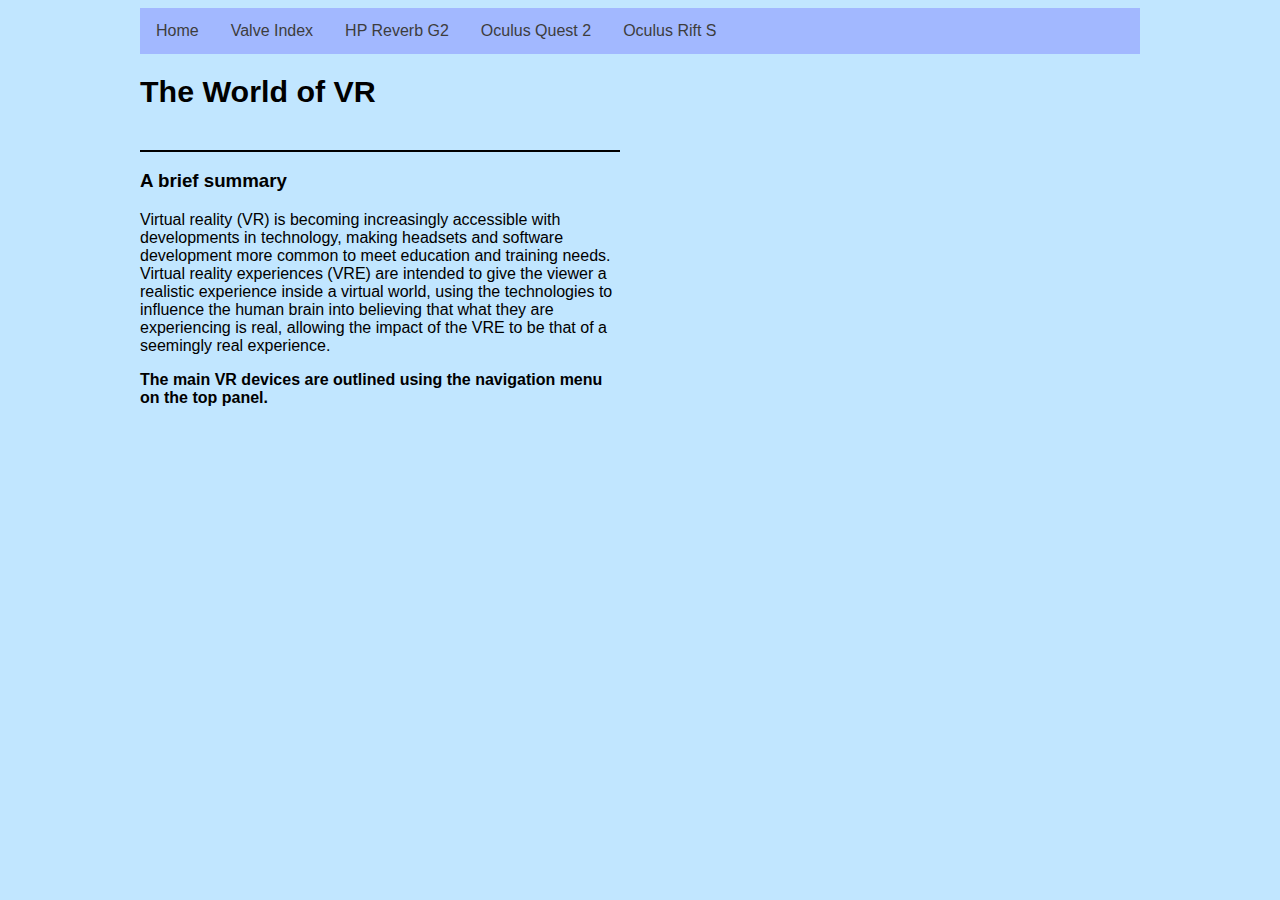
<file: cicero-r1/index.html>
<!DOCTYPE html>
<html lang="en">

<head>
  <meta charset="utf-8">
  <meta name="viewport" content="width=device-width, initial-scale=1, maximum-scale=3">
  <meta name="author" content="John Smith">
  <meta name="description"
    content="Marcus Tullius Cicero was a Roman statesman, lawyer, political theorist, and philosopher. Cicero was one of Rome's greatest orators and prose stylists. This site is a collection of his most famous orations.">
  <meta name="keywords" content="orations, oratory, Roman politics, Roman philosophy, Roman literature">

  <title>The World of VR</title>


  <link rel="stylesheet" type="text/css" href="styles/cicerostyles1.css">

</head>

<body>


  <!-- container starts here -->
  <div id="container">
    <ul>
      <li><a href="index.html">Home</a></li>
      <li><a href="Valve.html">Valve Index</a></li>
      <li><a href="ReverbG2.html">HP Reverb G2</a></li>
      <li><a href="Quest2.html">Oculus Quest 2</a></li>
      <li><a href="RiftS.html">Oculus Rift S</a></li>


    </ul>
    <header>

      <h1>The World of VR</h1>

    </header>




    <main class="col_content">
      <div style = "border: 1px solid black" class = ""></div>
      <h3>A brief summary</h3>

      Virtual reality (VR) is becoming increasingly accessible with developments in technology,
      making headsets and software development more common to meet education and training needs.
      Virtual reality experiences (VRE) are intended to give the viewer a realistic experience inside a
      virtual world, using the technologies to influence the human brain into believing that what they
      are experiencing is real, allowing the impact of the VRE to be that of a seemingly real
      experience.
      <p>
        <b>The main VR devices are outlined using the navigation menu on the top panel.</b>
      </p>


      <style>
        div.a {
          text-align: center;
        }

        div.b {
          text-align: left;
        }

        div.c {
          text-align: right;
        }

        div.d {
          text-align: justify;
        }
      </style>





















      <!-- end container -->




</body>

</html>
</file>
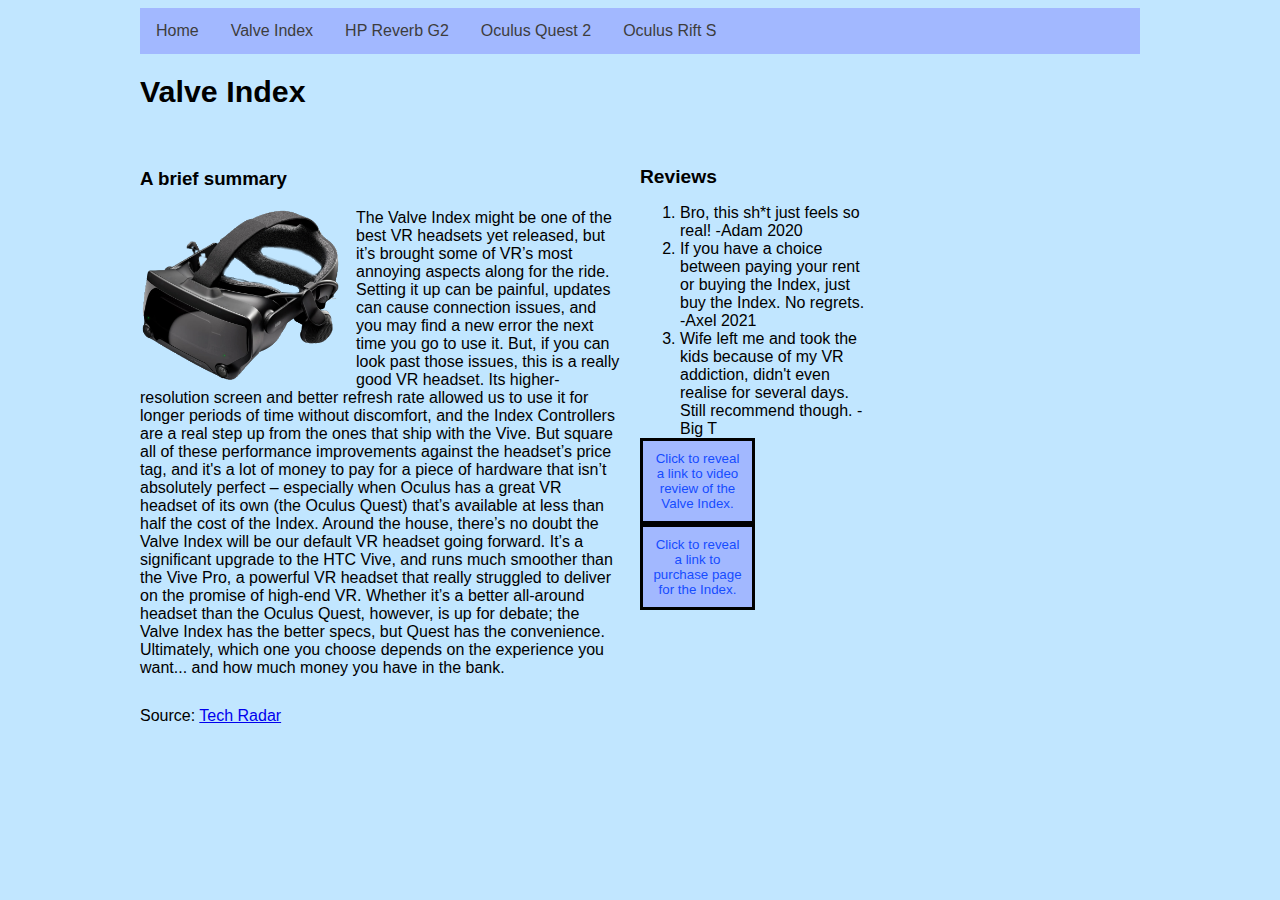
<file: cicero-r1/caelius.html>
<!DOCTYPE html>  
<html lang="en">  
<head>  
<meta charset="utf-8"> 
<meta name="viewport" content="width=device-width, initial-scale=1, maximum-scale=3">
<meta name="author" content="John Smith">
<meta name="description" content="Marcus Tullius Cicero was a Roman statesman, lawyer, political theorist, and philosopher. Cicero was one of Rome's greatest orators and prose stylists. This site is a collection of his most famous orations.">
<meta name="keywords" content="orations, oratory, Roman politics, Roman philosophy, Roman literature">

<title>The World of VR</title>


<link rel="stylesheet" type="text/css" href="styles/cicerostyles1.css">

</head>
<body>

<!-- container starts here -->
<div id="container">
    <ul>
        <li><a href="index.html">Home</a></li>
        <li><a href="Valve.html">Valve Index</a></li>
        <li><a href="ReverbG2.html">HP Reverb G2</a></li>
        <li><a href="Quest2.html">Oculus Quest 2</a></li>
        <li><a href="RiftS.html">Oculus Rift S</a></li>
        
        
        </ul>
<header>

<h1>Valve Index</h1>

</header>




<main class="col_content">
<h3>A brief summary</h3>

<img src="images/index.png" alt="Index Picture" class="left">The Valve Index might be one of the best VR headsets yet released, but it’s brought some of VR’s most annoying aspects along for the ride. Setting it up can be painful, updates can cause connection issues, and you may find a new error the next time you go to use it. But, if you can look past those issues, this is a really good VR headset. Its higher-resolution screen and better refresh rate allowed us to use it for longer periods of time without discomfort, and the Index Controllers are a real step up from the ones that ship with the Vive.

But square all of these performance improvements against the headset’s price tag, and it's a lot of money to pay for a piece of hardware that isn’t absolutely perfect – especially when Oculus has a great VR headset of its own (the Oculus Quest) that’s available at less than half the cost of the Index. 

Around the house, there’s no doubt the Valve Index will be our default VR headset going forward. It’s a significant upgrade to the HTC Vive, and runs much smoother than the Vive Pro, a powerful VR headset that really struggled to deliver on the promise of high-end VR. Whether it’s a better all-around headset than the Oculus Quest, however, is up for debate; the Valve Index has the better specs, but Quest has the convenience. Ultimately, which one you choose depends on the experience you want... and how much money you have in the bank. 
</main>

<aside class="col_aside">
<h2>Reviews</h2>
<p>
   <ol> 
       <li>Bro, this sh*t just feels so real! -Adam 2020 </li>
        <li>If you have a choice between paying your rent or buying the Index, just buy the Index. No regrets. -Axel 2021</li>
        <li>Wife left me and took the kids because of my VR addiction, didn't even realise for several days. Still recommend though. -Big T</li>
    </ol>
    

</p>


<button class="accordion">Click to reveal a link to video review of the Valve Index.</button>
    <div class="panel">
      <p>https://www.youtube.com/watch?v=GUTng28615g</p>
    </div>
    
    <button class="accordion">Click to reveal a link to purchase page for the Index.</button>
    <div class="panel">
      <p>https://store.steampowered.com/valveindex</p>
    </div>
</p>




<script>
    var acc = document.getElementsByClassName("accordion");
var i;

for (i = 0; i < acc.length; i++) {
  acc[i].addEventListener("click", function() {
    /* Toggle between adding and removing the "active" class,
    to highlight the button that controls the panel */
    this.classList.toggle("active");

    /* Toggle between hiding and showing the active panel */
    var panel = this.nextElementSibling;
    if (panel.style.display === "block") {
      panel.style.display = "none";
    } else {
      panel.style.display = "block";
    }
  });
}
</script>
<style>
    .panel {
      padding: 0 18px;
      background-color: white;
      max-height: 0;
      overflow: hidden;
      transition: max-height 0.2s ease-out;
    }
    </style>
    
    <script>
    var acc = document.getElementsByClassName("accordion");
    var i;
    
    for (i = 0; i < acc.length; i++) {
      acc[i].addEventListener("click", function() {
        this.classList.toggle("active");
        var panel = this.nextElementSibling;
        if (panel.style.maxHeight) {
          panel.style.maxHeight = null;
        } else {
          panel.style.maxHeight = panel.scrollHeight + "px";
        }
      });
    }
    </script>
</aside>



<footer>
<p>Source: <a href="https://www.techradar.com/reviews/valve-index#:~:text=There's%20little%20doubt%20that%20the,the%20movement%20of%20every%20finger." target="_blank">Tech Radar</a></p>
</footer>




</div>
<!-- end container -->
    
    


</body>
</html>
</file>
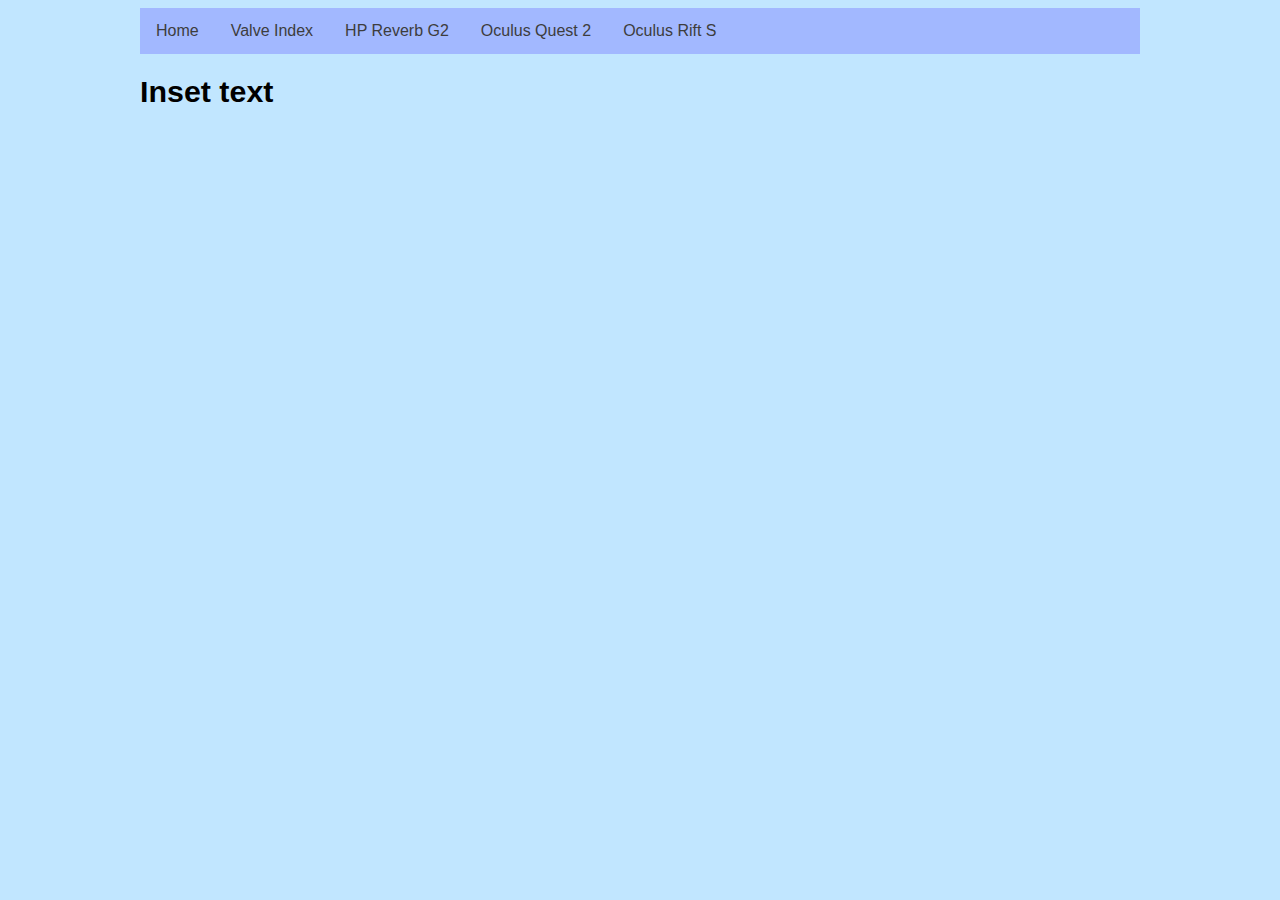
<file: cicero-r1/Quest2.html>
<!DOCTYPE html>  
<html lang="en">  
<head>  
<meta charset="utf-8"> 
<meta name="viewport" content="width=device-width, initial-scale=1, maximum-scale=3">
<meta name="author" content="John Smith">
<meta name="description" content="Cicero's oration: For Lucius Murena">
<meta name="keywords" content="orations, oratory, Roman politics, Roman philosophy, Roman literature">

<title>Marcus Tullius Cicero: For Lucius Murena</title>

<link rel="stylesheet" type="text/css" href="styles/cicerostyles1.css">

</head>
<body>

<!-- container starts here -->
<div id="container">

    <div id="container">
        <ul>
            <li><a href="index.html">Home</a></li>
        <li><a href="Valve.html">Valve Index</a></li>
        <li><a href="ReverbG2.html">HP Reverb G2</a></li>
        <li><a href="Quest2.html">Oculus Quest 2</a></li>
        <li><a href="RiftS.html">Oculus Rift S</a></li>
        
            
            
            </ul>


<header>

<h1>Inset text</header><h1>

</body>
</html>
</file>
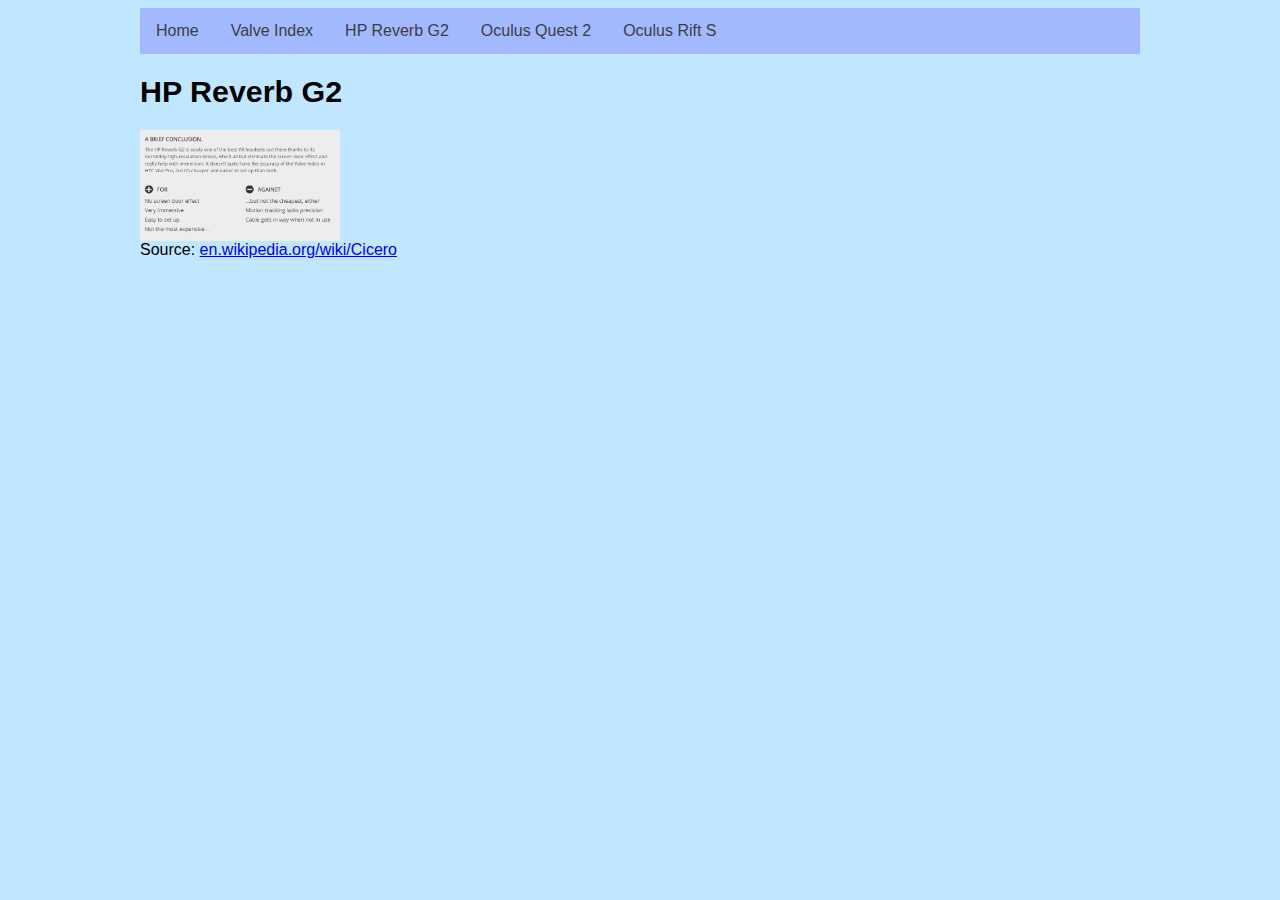
<file: cicero-r1/ReverbG2.html>
<!DOCTYPE html>
<html lang="en">

<head>
    <meta charset="utf-8">
    <meta name="viewport" content="width=device-width, initial-scale=1, maximum-scale=3">
    <meta name="author" content="John Smith">
    <meta name="description" content="Cicero's oration: For King Deiotarius">
    <meta name="keywords" content="orations, oratory, Roman politics, Roman philosophy, Roman literature">

    <title>Marcus Tullius Cicero: For King Deiotarius</title>


    <link rel="stylesheet" type="text/css" href="styles/cicerostyles1.css">

</head>

<body>

    <!-- container starts here -->
    <div id="container">
        <div id="container">
            <ul>
                <li><a href="index.html">Home</a></li>
                <li><a href="Valve.html">Valve Index</a></li>
                <li><a href="ReverbG2.html">HP Reverb G2</a></li>
                <li><a href="Quest2.html">Oculus Quest 2</a></li>
                <li><a href="RiftS.html">Oculus Rift S</a></li>


            </ul>



            <header>

                <h1>HP Reverb G2</h1>



            </header>







            <h1>

                
            <img src="images/screenshot1.png" alt="ss" class="left">

            
            </h1>




            <!-- footer starts here -->
            <footer>

                <p>Source: <a href="http://en.wikipedia.org/wiki/Cicero"
                        target="_blank">en.wikipedia.org/wiki/Cicero</a></p>

            </footer>



        </div>
        <!-- end container -->


</body>

</html>
</file>
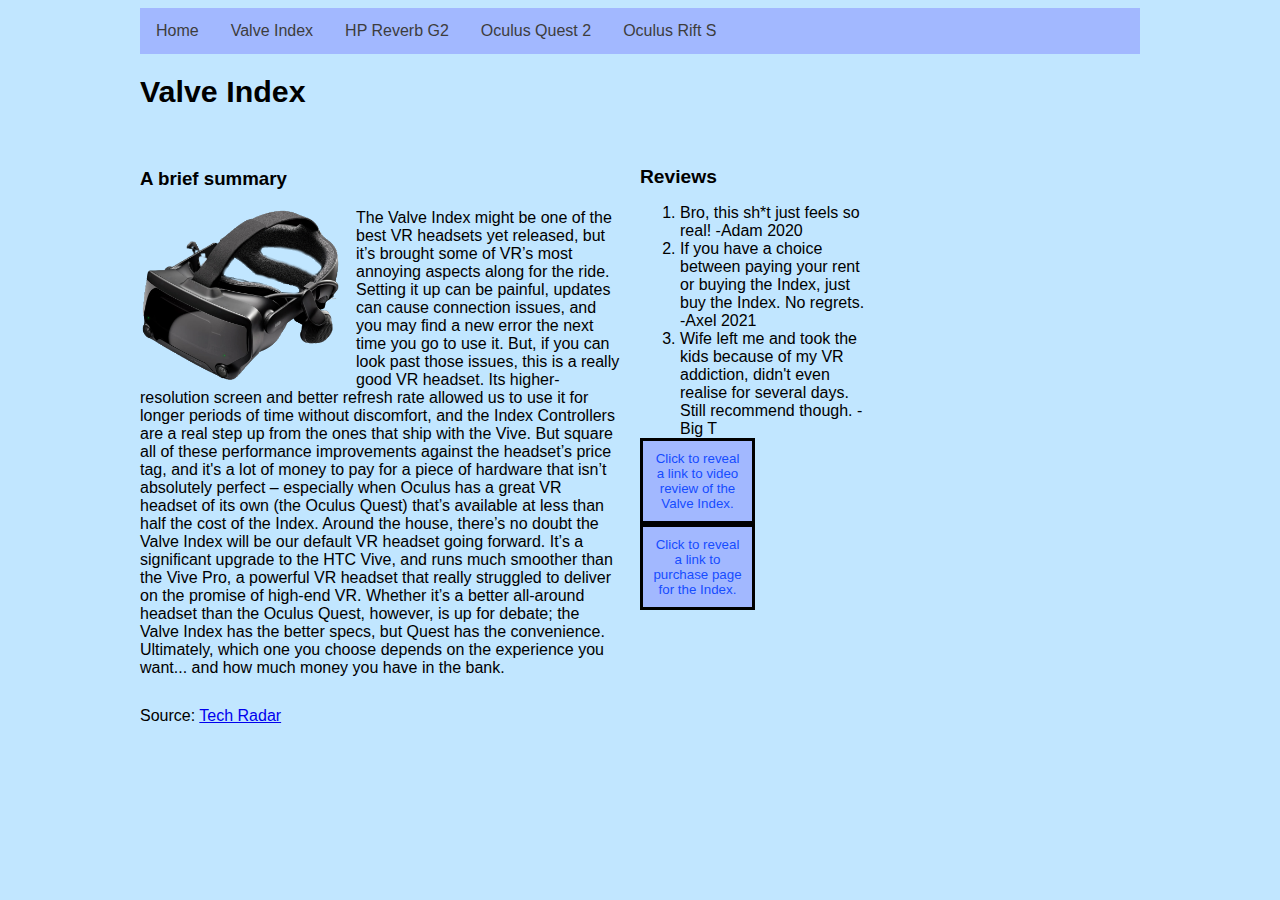
<file: cicero-r1/Valve.html>
<!DOCTYPE html>
<html lang="en">

<head>
    <meta charset="utf-8">
    <meta name="viewport" content="width=device-width, initial-scale=1, maximum-scale=3">
    <meta name="author" content="John Smith">
    <meta name="description"
        content="Marcus Tullius Cicero was a Roman statesman, lawyer, political theorist, and philosopher. Cicero was one of Rome's greatest orators and prose stylists. This site is a collection of his most famous orations.">
    <meta name="keywords" content="orations, oratory, Roman politics, Roman philosophy, Roman literature">

    <title>The World of VR</title>


    <link rel="stylesheet" type="text/css" href="styles/cicerostyles1.css">

</head>

<body>

    <!-- container starts here -->
    <div id="container">
        <ul>
            <li><a href="index.html">Home</a></li>
            <li><a href="Valve.html">Valve Index</a></li>
            <li><a href="ReverbG2.html">HP Reverb G2</a></li>
            <li><a href="Quest2.html">Oculus Quest 2</a></li>
            <li><a href="RiftS.html">Oculus Rift S</a></li>


        </ul>
        <header>

            <h1>Valve Index</h1>

        </header>




        <main class="col_content">
            <h3>A brief summary</h3>


            <img src="images/index.png" alt="Index Picture" class="left">The Valve Index might be one of the best VR
            headsets yet released, but it’s brought some of VR’s most annoying aspects along for the ride. Setting it up
            can be painful, updates can cause connection issues, and you may find a new error the next time you go to
            use it. But, if you can look past those issues, this is a really good VR headset. Its higher-resolution
            screen and better refresh rate allowed us to use it for longer periods of time without discomfort, and the
            Index Controllers are a real step up from the ones that ship with the Vive.

            But square all of these performance improvements against the headset’s price tag, and it's a lot of money to
            pay for a piece of hardware that isn’t absolutely perfect – especially when Oculus has a great VR headset of
            its own (the Oculus Quest) that’s available at less than half the cost of the Index.

            Around the house, there’s no doubt the Valve Index will be our default VR headset going forward. It’s a
            significant upgrade to the HTC Vive, and runs much smoother than the Vive Pro, a powerful VR headset that
            really struggled to deliver on the promise of high-end VR. Whether it’s a better all-around headset than the
            Oculus Quest, however, is up for debate; the Valve Index has the better specs, but Quest has the
            convenience. Ultimately, which one you choose depends on the experience you want... and how much money you
            have in the bank.
        </main>


        <aside class="col_aside">
            <h2>Reviews</h2>
            <p>
                <ol>
                    <li>Bro, this sh*t just feels so real! -Adam 2020 </li>
                    <li>If you have a choice between paying your rent or buying the Index, just buy the Index. No
                        regrets. -Axel 2021</li>
                    <li>Wife left me and took the kids because of my VR addiction, didn't even realise for several days.
                        Still recommend though. -Big T</li>
                </ol>


            </p>


            <button class="accordion">Click to reveal a link to video review of the Valve Index.</button>
            <div class="panel">
                <p>https://www.youtube.com/watch?v=GUTng28615g</p>
            </div>

            <button class="accordion">Click to reveal a link to purchase page for the Index.</button>
            <div class="panel">
                <p>https://store.steampowered.com/valveindex</p>
            </div>
            </p>




            <script>
                var acc = document.getElementsByClassName("accordion");
                var i;

                for (i = 0; i < acc.length; i++) {
                    acc[i].addEventListener("click", function () {
                        /* Toggle between adding and removing the "active" class,
                        to highlight the button that controls the panel */
                        this.classList.toggle("active");

                        /* Toggle between hiding and showing the active panel */
                        var panel = this.nextElementSibling;
                        if (panel.style.display === "block") {
                            panel.style.display = "none";
                        } else {
                            panel.style.display = "block";
                        }
                    });
                }
            </script>
            <style>
                .panel {
                    padding: 0 18px;
                    background-color: white;
                    max-height: 0;
                    overflow: hidden;
                    transition: max-height 0.2s ease-out;
                }
            </style>

            <script>
                var acc = document.getElementsByClassName("accordion");
                var i;

                for (i = 0; i < acc.length; i++) {
                    acc[i].addEventListener("click", function () {
                        this.classList.toggle("active");
                        var panel = this.nextElementSibling;
                        if (panel.style.maxHeight) {
                            panel.style.maxHeight = null;
                        } else {
                            panel.style.maxHeight = panel.scrollHeight + "px";
                        }
                    });
                }
            </script>
        </aside>




        <footer>
            <p>Source: <a
                    href="https://www.techradar.com/reviews/valve-index#:~:text=There's%20little%20doubt%20that%20the,the%20movement%20of%20every%20finger."
                    target="_blank">Tech Radar</a></p>
        </footer>




    </div>
    <!-- end container -->




</body>

</html>
</file>
<file: cicero-r1/styles/cicerostyles1.css>
article,
aside,
details,
figcaption,
figure,
footer,
header,
menu,
nav,
section {
	display: block;
}

* {
	box-sizing: border-box;
	-moz-box-sizing: border-box;
	/* Firefox */
}

img {
	max-width: 200px;
	max-height: 200px;

}



body {
	font-family: -apple-system, BlinkMacSystemFont, 'Segoe UI', Roboto, Oxygen, Ubuntu, Cantarell, 'Open Sans', 'Helvetica Neue', sans-serif;
	background: rgb(193, 230, 255);

}


header h1 {
	font-size: 1.9em;

}

h1 {
	font-size: 1.5em;
}


h2 {
	font-size: 1.2em;
}


/* CONTAINER STYLES*/

#container {
	max-width: 62.5em;
	/* 62.5em = 1000px */
	margin-left: auto;
	margin-right: auto;
}

/* COLUMNS  -- each page is made up of a number of columns using any combination that = 100 */
.col_nav {
	float: left;
	width: 25%;
	padding: 2% 2% 3% 0;
	border: black solid 1px
}

.col_content {
	float: left;
	width: 50%;
	padding: 2% 2% 3% 0;
}

.col_oration {
	float: left;
	width: 75%;
	padding: 2% 2% 3% 0;
}

.col_aside {
	float: left;
	width: 25%;
	padding: 2% 2% 3% 0;
}


/* NAV MENU STYLES */
ul {
	list-style-type: none;
	margin: 0;
	padding: 0;
	overflow: hidden;
	background-color: rgb(162, 184, 255);
}

li {
	float: left;
}

li a {
	display: block;
	color: rgb(61, 61, 61);
	text-align: center;
	padding: 14px 16px;
	text-decoration: none;
}

/* Change the link color to #111 (black) on hover */
li a:hover {
	background-color: #111;
}

/* Change the link color on hover */
li a:hover {
	background-color: #555;
	color: white;
}


/* FOOTER STYLES */

footer {
	clear: both;
}

/* FLOATS */

.left {
	float: left;
	margin-right: 1em;
}



/* 1st BREAKPOINT */
@media screen and (max-width: 60em) {

	.col_nav

	/* .col_nav returns at this width and lower to full container width and stops floating  */
		{
		width: 95%;
		float: none;
	}

	.col_content

	/* .col_content changes at this width and lower to 70%  */
		{
		clear: left;
		width: 70%;
	}

	.col_oration

	/* .col_oration changes at this width and lower to 100%  */
		{
		clear: left;
		width: 100%;
	}


	.col_aside

	/* .col_aside changes at this width and lower to 30%  */
		{
		width: 30%;
	}

	header h1 {
		font-size: 1.5em;
		margin-top: 0px;
	}

	h1 {
		font-size: 1.2em;
		margin-top: 0px;
	}

	h2 {
		font-size: .9em;
		margin-top: 0px;
	}


	nav ul li

	/* navigation menu at this width becomes horizontal */
		{
		float: left;
		display: inline-block;
		padding: .5em 1em .5em 1em;
		border: 1px dotted #000;
	}


}


/* 2nd BREAKPOINT */
@media screen and (max-width: 50em) {

	.col_nav

	/* columns return at this width and lower to full container width and stop floating  */
		{
		width: 100%;
		float: none;
	}

	.col_content {
		width: 100%;
		float: none;
	}

	.col_oration {
		width: 100%;
		float: none;
	}

	.col_aside {
		width: 100%;
		float: none;
	}

}

/* Style the buttons that are used to open and close the accordion panel */
.accordion {
	background-color: rgb(162, 184, 255);
	color: rgb(22, 76, 255);
	cursor: pointer;
	padding: 10px;
	width: 50%;
	text-align: center;
	border: black solid;
	outline: none;
	transition: 0.4s;


}

/* Add a background color to the button if it is clicked on (add the .active class with JS), and when you move the mouse over it (hover) */
.active,
.accordion:hover {
	background-color: #ccc;
}

/* Style the accordion panel. Note: hidden by default */
.panel {
	padding: 0 118px;
	background-color: white;
	display: none;
	overflow: hidden;
}
</file>
